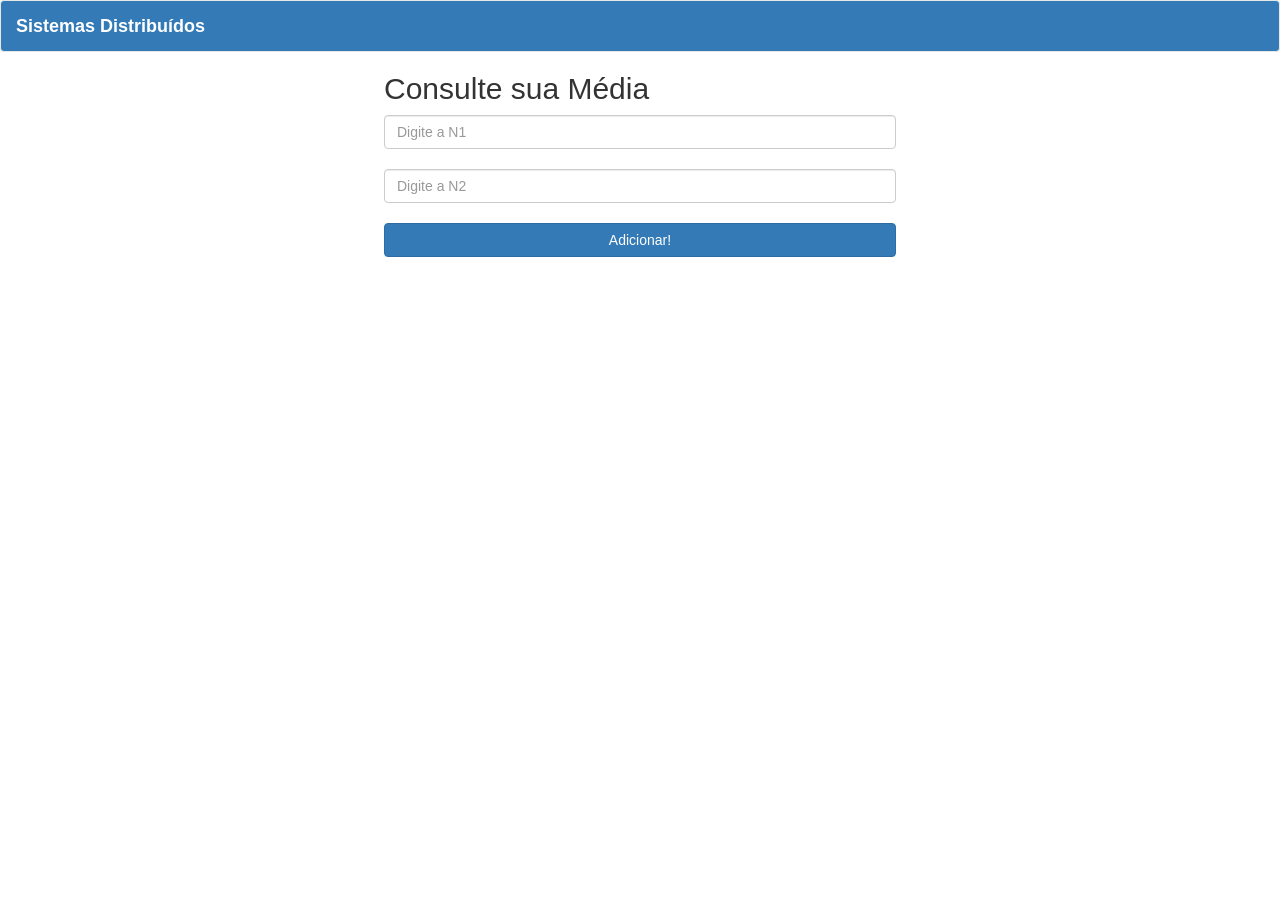
<file: wwwroot/index.html>
<!DOCTYPE html>
<html lang="pt-BR">
<head>
    <meta charset="UTF-8">
    <meta name="viewport" content="width=device-width, initial-scale=1.0">
    <meta http-equiv="X-UA-Compatible" content="ie=edge">
    <link rel="stylesheet" href="https://maxcdn.bootstrapcdn.com/bootstrap/3.3.7/css/bootstrap.min.css" />
    <link rel="stylesheet" href="css/index.css"/>
    <title>Notas</title>
</head>
<body>
    <nav class="navbar navbar-default">
        <div class="container-fluid">
            <div class="navbar-header">
                <a class="navbar-brand" href="#">
                    <label for="" style="color:white">Sistemas Distribuídos</label>
                </a>
            </div>
        </div>
    </nav>
    <div class="cotainer js-container">
        <h2>Consulte sua Média</h2>
        <div id="resposta"></div>
        <div class="" id="n1">  
            <input placeholder="Digite a N1" type="text" class="js-n1 form-control has-success"> <br>
        </div> 
        <div id="n2">  
            <input placeholder="Digite a N2" type="text" class="js-n2 form-control"> <br>
        </div> 
        <button @click="addItem" class="js-add btn btn-primary btn-block" type="button">Adicionar!</button>
    </div>

    <script type="text/javascript" src="https://code.jquery.com/jquery-3.1.1.min.js"></script>
    <script type="text/javascript" src="js/index.js"></script>
</body>
</html>
</file>
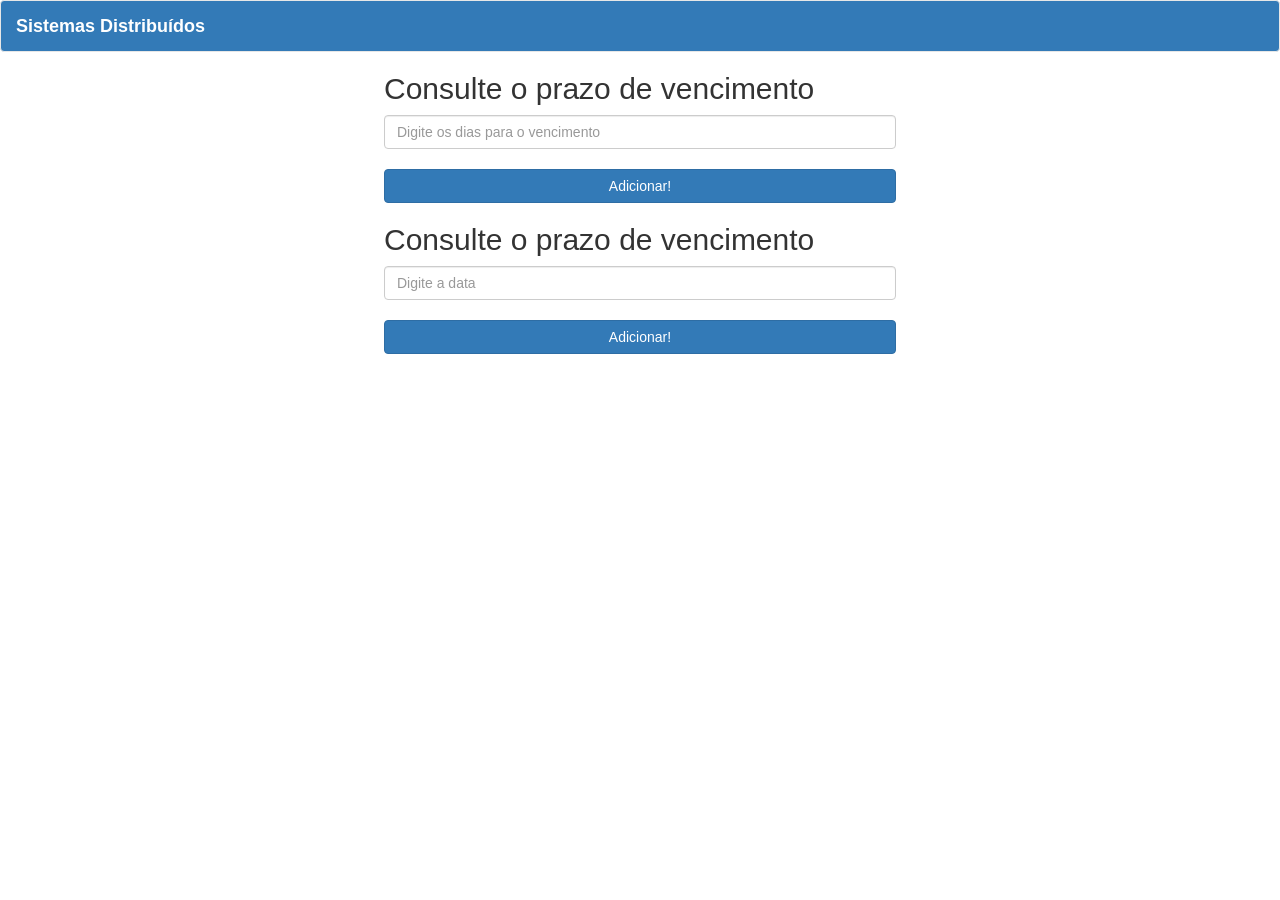
<file: wwwroot/data.html>
<!DOCTYPE html>
<html lang="pt-BR">
<head>
    <meta charset="UTF-8">
    <meta name="viewport" content="width=device-width, initial-scale=1.0">
    <meta http-equiv="X-UA-Compatible" content="ie=edge">
    <link rel="stylesheet" href="https://maxcdn.bootstrapcdn.com/bootstrap/3.3.7/css/bootstrap.min.css" />
    <link rel="stylesheet" href="css/index.css"/>
    <title>Moedas</title>
</head>
<body>
    <nav class="navbar navbar-default">
        <div class="container-fluid">
            <div class="navbar-header">
                <a class="navbar-brand" href="#">
                    <label for="" style="color:white">Sistemas Distribuídos</label>
                </a>
            </div>
        </div>
    </nav>
    <div class="cotainer js-container">
        <h2>Consulte o prazo de vencimento</h2>
        <div id="resposta"></div>
        <div class="" id="n1">  
            <input placeholder="Digite os dias para o vencimento" type="text" class="js-n1 form-control has-success"> <br>
        </div> 
        
        <button @click="addItem" class="js-add btn btn-primary btn-block" type="button">Adicionar!</button>
    </div>
    <div class="cotainer js-container2">
            <h2>Consulte o prazo de vencimento</h2>
            <div id="resposta2"></div>
            <div class="" id="n2">  
                <input placeholder="Digite a data" type="text" class="js-n2 form-control has-success"> <br>
            </div> 
            
            <button @click="addItem" class="js-add2 btn btn-primary btn-block" type="button">Adicionar!</button>
        </div>

    <script type="text/javascript" src="https://code.jquery.com/jquery-3.1.1.min.js"></script>
    <script type="text/javascript" src="js/data.js"></script>
</body>
</html>
</file>
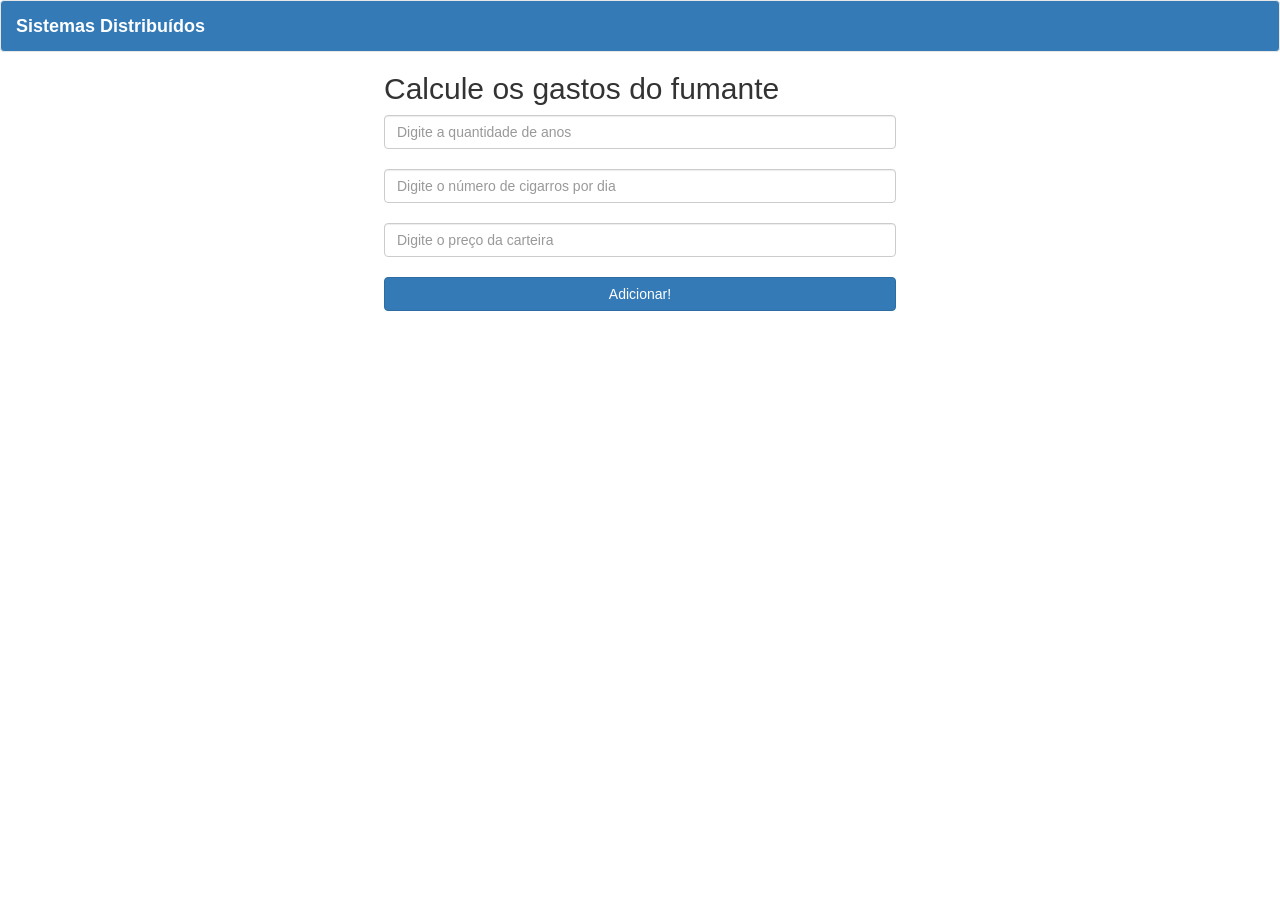
<file: wwwroot/fumante.html>
<!DOCTYPE html>
<html lang="pt-BR">
<head>
    <meta charset="UTF-8">
    <meta name="viewport" content="width=device-width, initial-scale=1.0">
    <meta http-equiv="X-UA-Compatible" content="ie=edge">
    <link rel="stylesheet" href="https://maxcdn.bootstrapcdn.com/bootstrap/3.3.7/css/bootstrap.min.css" />
    <link rel="stylesheet" href="css/index.css"/>
    <title>Fumante</title>
</head>
<body>
    <nav class="navbar navbar-default">
        <div class="container-fluid">
            <div class="navbar-header">
                <a class="navbar-brand" href="#">
                    <label for="" style="color:white">Sistemas Distribuídos</label>
                </a>
            </div>
        </div>
    </nav>
    <div class="cotainer js-container">
        <h2>Calcule os gastos do fumante</h2>
        <div id="resposta"></div>
        <div class="" id="n1">  
            <input placeholder="Digite a quantidade de anos" type="text" class="js-n1 form-control has-success"> <br>
        </div> 
        <div id="n2">  
            <input placeholder="Digite o número de cigarros por dia" type="text" class="js-n2 form-control"> <br>
        </div> 
        <div id="n3">  
                <input placeholder="Digite o preço da carteira" type="text" class="js-n3 form-control"> <br>
        </div> 
        <button @click="addItem" class="js-add btn btn-primary btn-block" type="button">Adicionar!</button>
    </div>

    <script type="text/javascript" src="https://code.jquery.com/jquery-3.1.1.min.js"></script>
    <script type="text/javascript" src="js/fumante.js"></script>
</body>
</html>
</file>
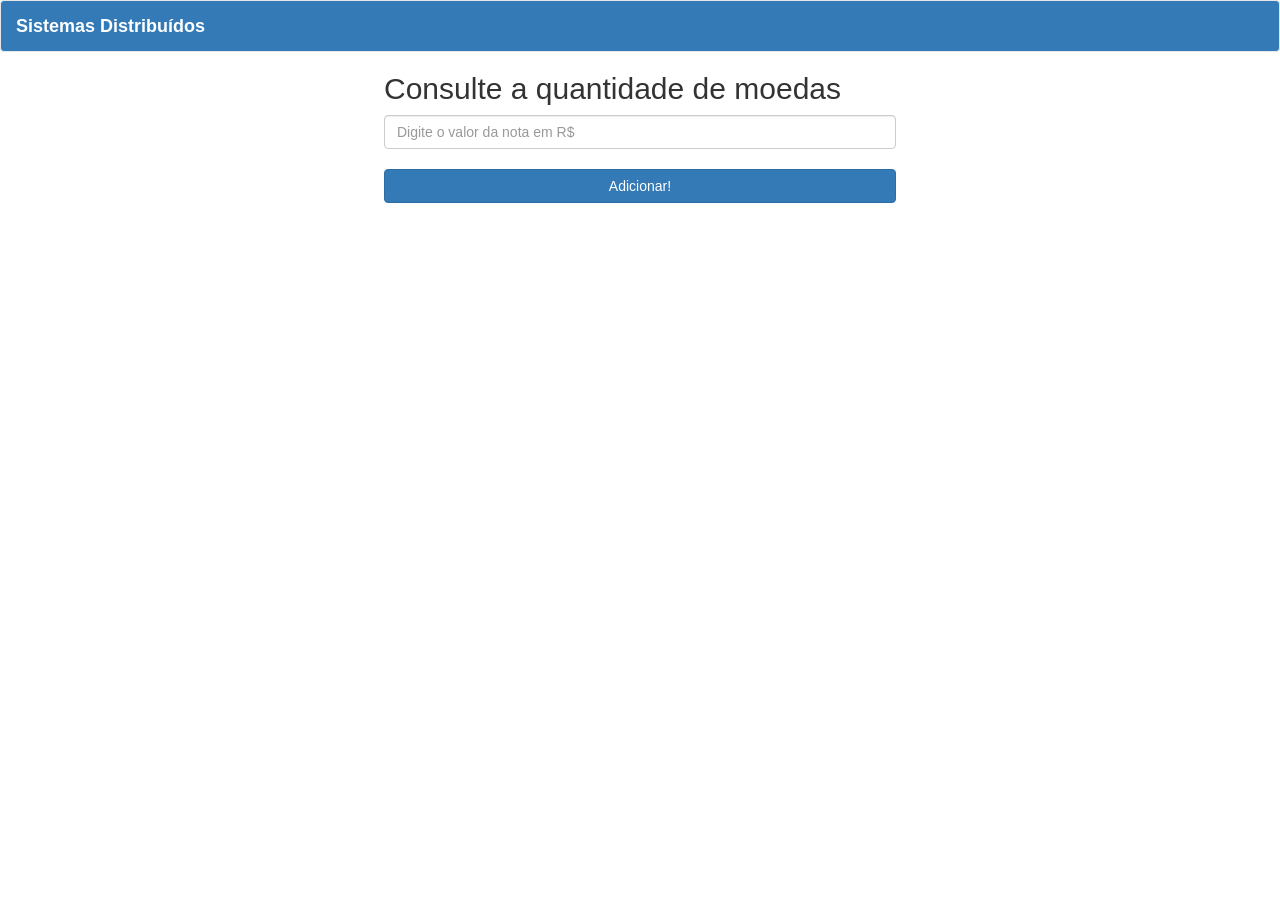
<file: wwwroot/moeda.html>
<!DOCTYPE html>
<html lang="pt-BR">
<head>
    <meta charset="UTF-8">
    <meta name="viewport" content="width=device-width, initial-scale=1.0">
    <meta http-equiv="X-UA-Compatible" content="ie=edge">
    <link rel="stylesheet" href="https://maxcdn.bootstrapcdn.com/bootstrap/3.3.7/css/bootstrap.min.css" />
    <link rel="stylesheet" href="css/index.css"/>
    <title>Moedas</title>
</head>
<body>
    <nav class="navbar navbar-default">
        <div class="container-fluid">
            <div class="navbar-header">
                <a class="navbar-brand" href="#">
                    <label for="" style="color:white">Sistemas Distribuídos</label>
                </a>
            </div>
        </div>
    </nav>
    <div class="cotainer js-container">
        <h2>Consulte a quantidade de moedas</h2>
        <div id="resposta"></div>
        <div class="" id="n1">  
            <input placeholder="Digite o valor da nota em R$" type="text" class="js-n1 form-control has-success"> <br>
        </div> 
        
        <button @click="addItem" class="js-add btn btn-primary btn-block" type="button">Adicionar!</button>
    </div>

    <script type="text/javascript" src="https://code.jquery.com/jquery-3.1.1.min.js"></script>
    <script type="text/javascript" src="js/moeda.js"></script>
</body>
</html>
</file>
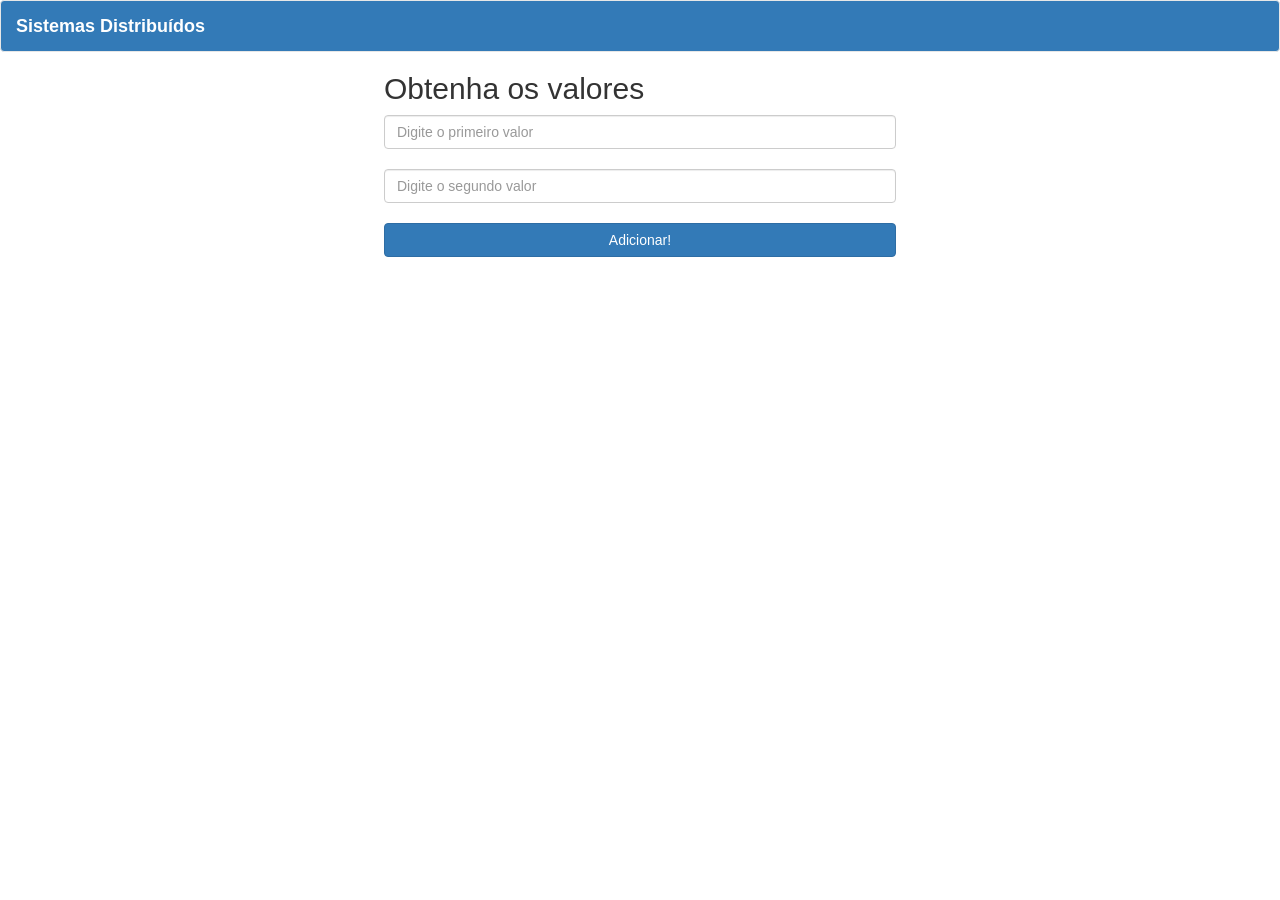
<file: wwwroot/valores.html>
<!DOCTYPE html>
<html lang="pt-BR">
<head>
    <meta charset="UTF-8">
    <meta name="viewport" content="width=device-width, initial-scale=1.0">
    <meta http-equiv="X-UA-Compatible" content="ie=edge">
    <link rel="stylesheet" href="https://maxcdn.bootstrapcdn.com/bootstrap/3.3.7/css/bootstrap.min.css" />
    <link rel="stylesheet" href="css/index.css"/>
    <title>Valores</title>
</head>
<body>
    <nav class="navbar navbar-default">
        <div class="container-fluid">
            <div class="navbar-header">
                <a class="navbar-brand" href="#">
                    <label for="" style="color:white">Sistemas Distribuídos</label>
                </a>
            </div>
        </div>
    </nav>
    <div class="cotainer js-container">
        <h2>Obtenha os valores</h2>
        <div id="resposta"></div>
        <div class="" id="n1">  
            <input placeholder="Digite o primeiro valor" type="text" class="js-n1 form-control has-success"> <br>
        </div> 
        <div id="n2">  
            <input placeholder="Digite o segundo valor" type="text" class="js-n2 form-control"> <br>
        </div> 
        <button @click="addItem" class="js-add btn btn-primary btn-block" type="button">Adicionar!</button>
    </div>

    <script type="text/javascript" src="https://code.jquery.com/jquery-3.1.1.min.js"></script>
    <script type="text/javascript" src="js/valores.js"></script>
</body>
</html>
</file>
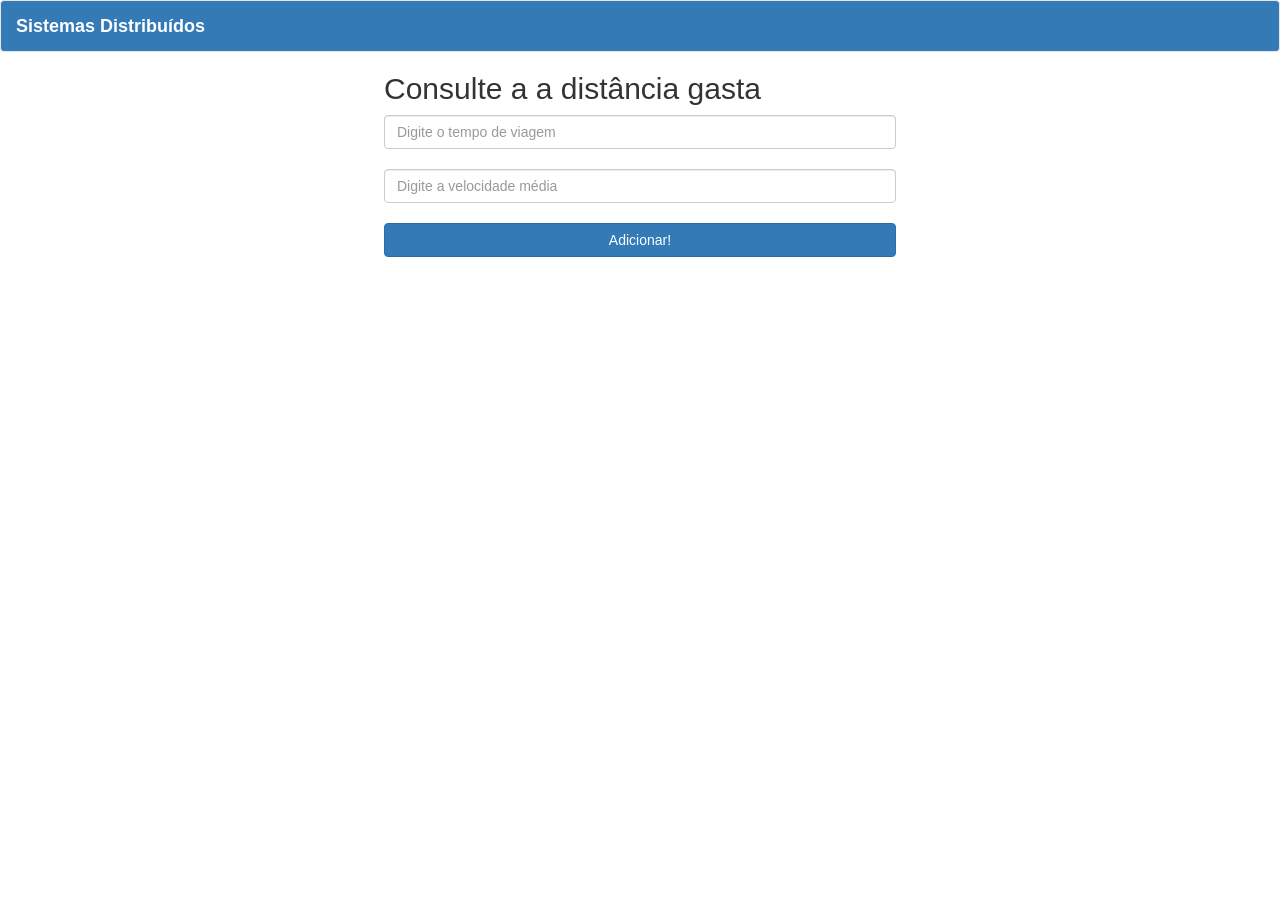
<file: wwwroot/veiculo.html>
<!DOCTYPE html>
<html lang="pt-BR">
<head>
    <meta charset="UTF-8">
    <meta name="viewport" content="width=device-width, initial-scale=1.0">
    <meta http-equiv="X-UA-Compatible" content="ie=edge">
    <link rel="stylesheet" href="https://maxcdn.bootstrapcdn.com/bootstrap/3.3.7/css/bootstrap.min.css" />
    <link rel="stylesheet" href="css/index.css"/>
    <title>Moedas</title>
</head>
<body>
    <nav class="navbar navbar-default">
        <div class="container-fluid">
            <div class="navbar-header">
                <a class="navbar-brand" href="#">
                    <label for="" style="color:white">Sistemas Distribuídos</label>
                </a>
            </div>
        </div>
    </nav>
    <div class="cotainer js-container">
        <h2>Consulte a a distância gasta</h2>
        <div id="resposta"></div>
        <div class="" id="n1">  
            <input placeholder="Digite o tempo de viagem" type="text" class="js-n1 form-control has-success"> <br>
        </div> 
        <div class="" id="n2">  
                <input placeholder="Digite a velocidade média" type="text" class="js-n2 form-control has-success"> <br>
        </div> 
        <button @click="addItem" class="js-add btn btn-primary btn-block" type="button">Adicionar!</button>
    </div>

    <script type="text/javascript" src="https://code.jquery.com/jquery-3.1.1.min.js"></script>
    <script type="text/javascript" src="js/veiculo.js"></script>
</body>
</html>
</file>
<file: wwwroot/css/index.css>
.navbar{
    background-color: #337ab7;
}
.cotainer { 
    width: 40%; 
    margin: 20px auto 0px auto; 
}
.res {
    padding: 5px;
    margin-bottom: 10px;
    border-radius: 5px;
    
    background-color: orange
}
label{
    color: white
}
</file>
